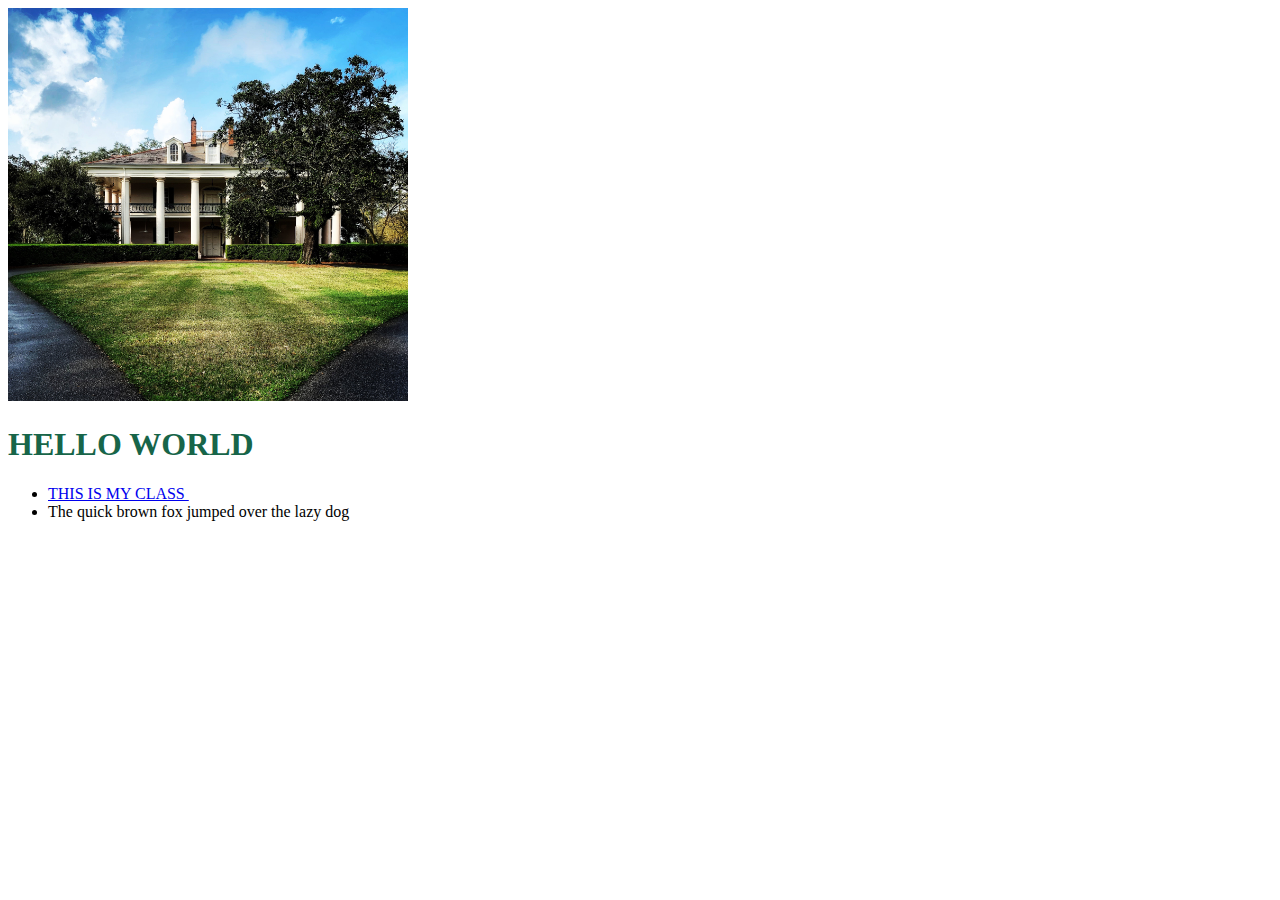
<file: stephenson_grd-311.com/index.html>
<!doctype html>
<html>
<head>
<meta charset="UTF-8">
<title>Stephenson | GRD 311 </title>
<link href="css/main.css" rel="stylesheet" type="text/css">
</head>

<body>
<img src="img/demo 1.jpg" width="400" height="393" alt=""/>
	
	
<h1 class="heading">HELLO WORLD</h1>
<ul>
  <li><a href="http://www.google.com" target="_blank">THIS IS MY CLASS&nbsp;</a></li>
  <li> The quick brown fox jumped over the lazy dog </li>
</ul>
</body>	
</html>
</file>
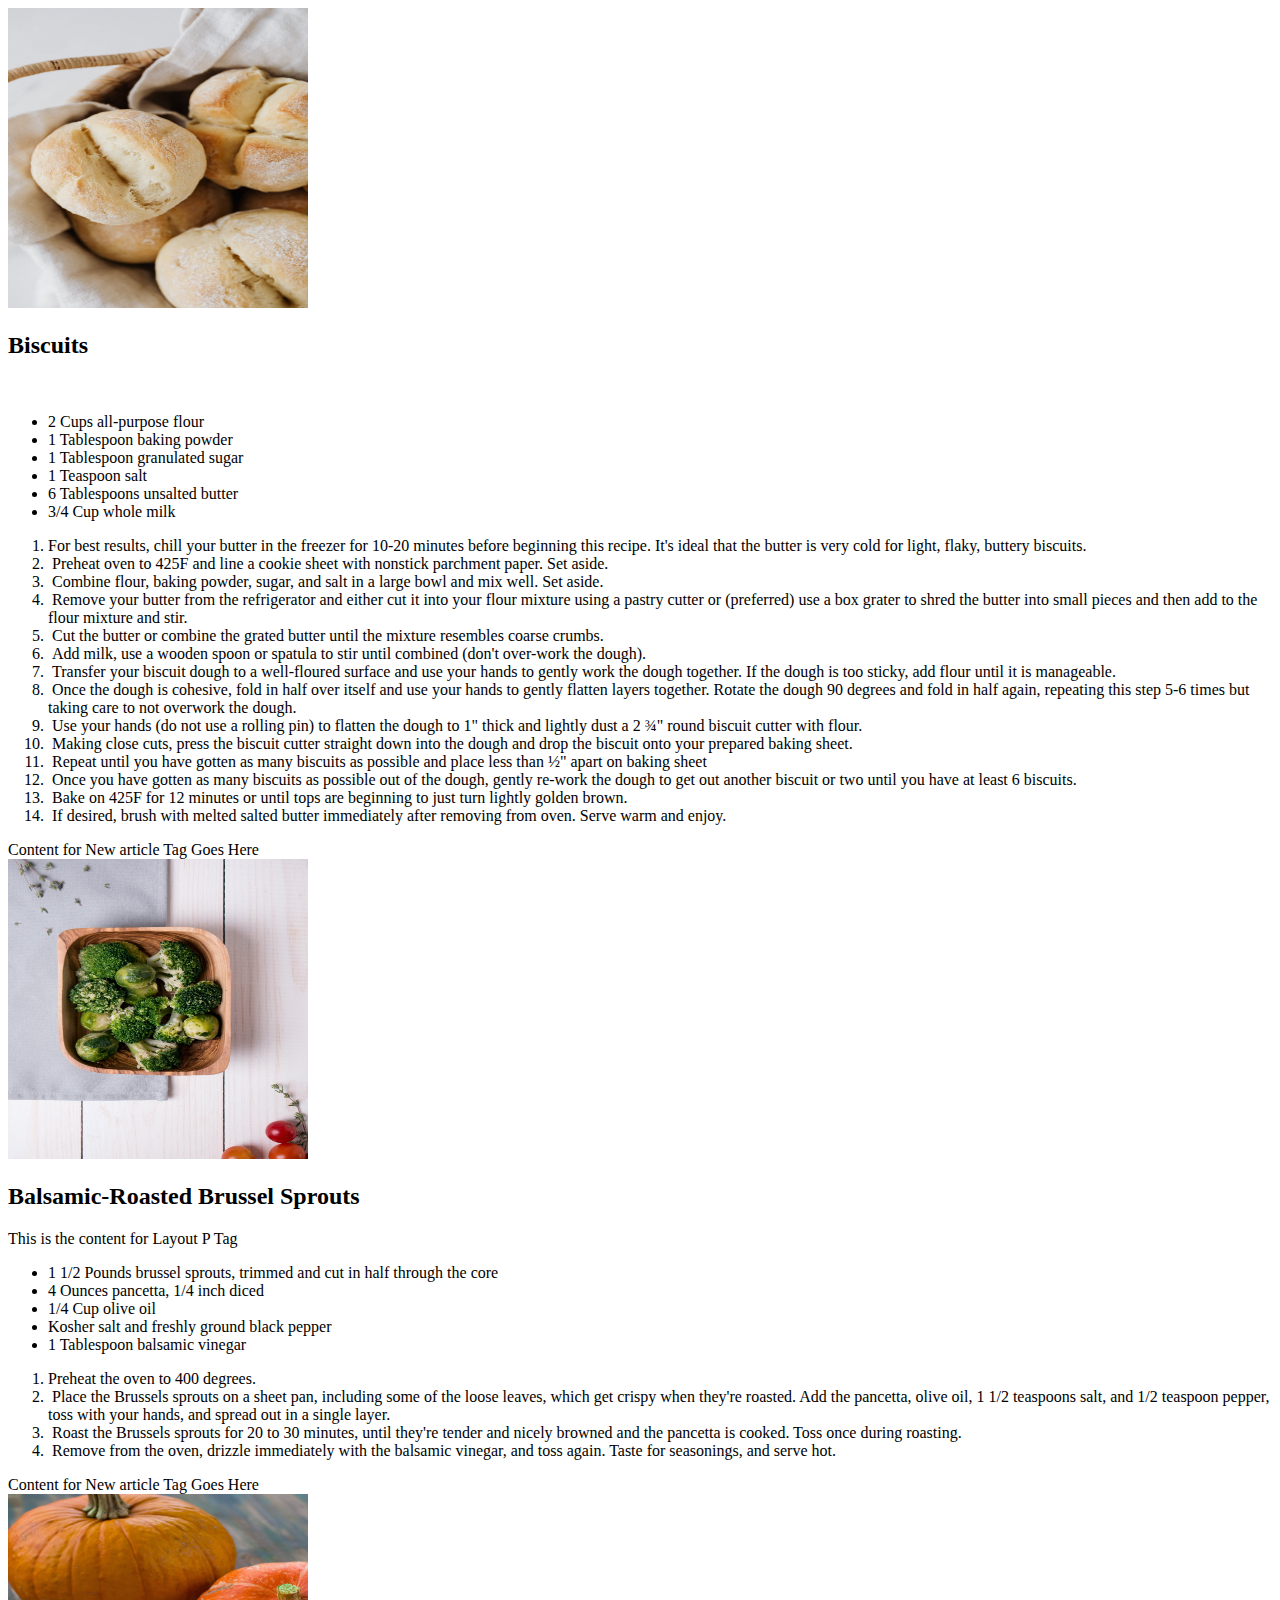
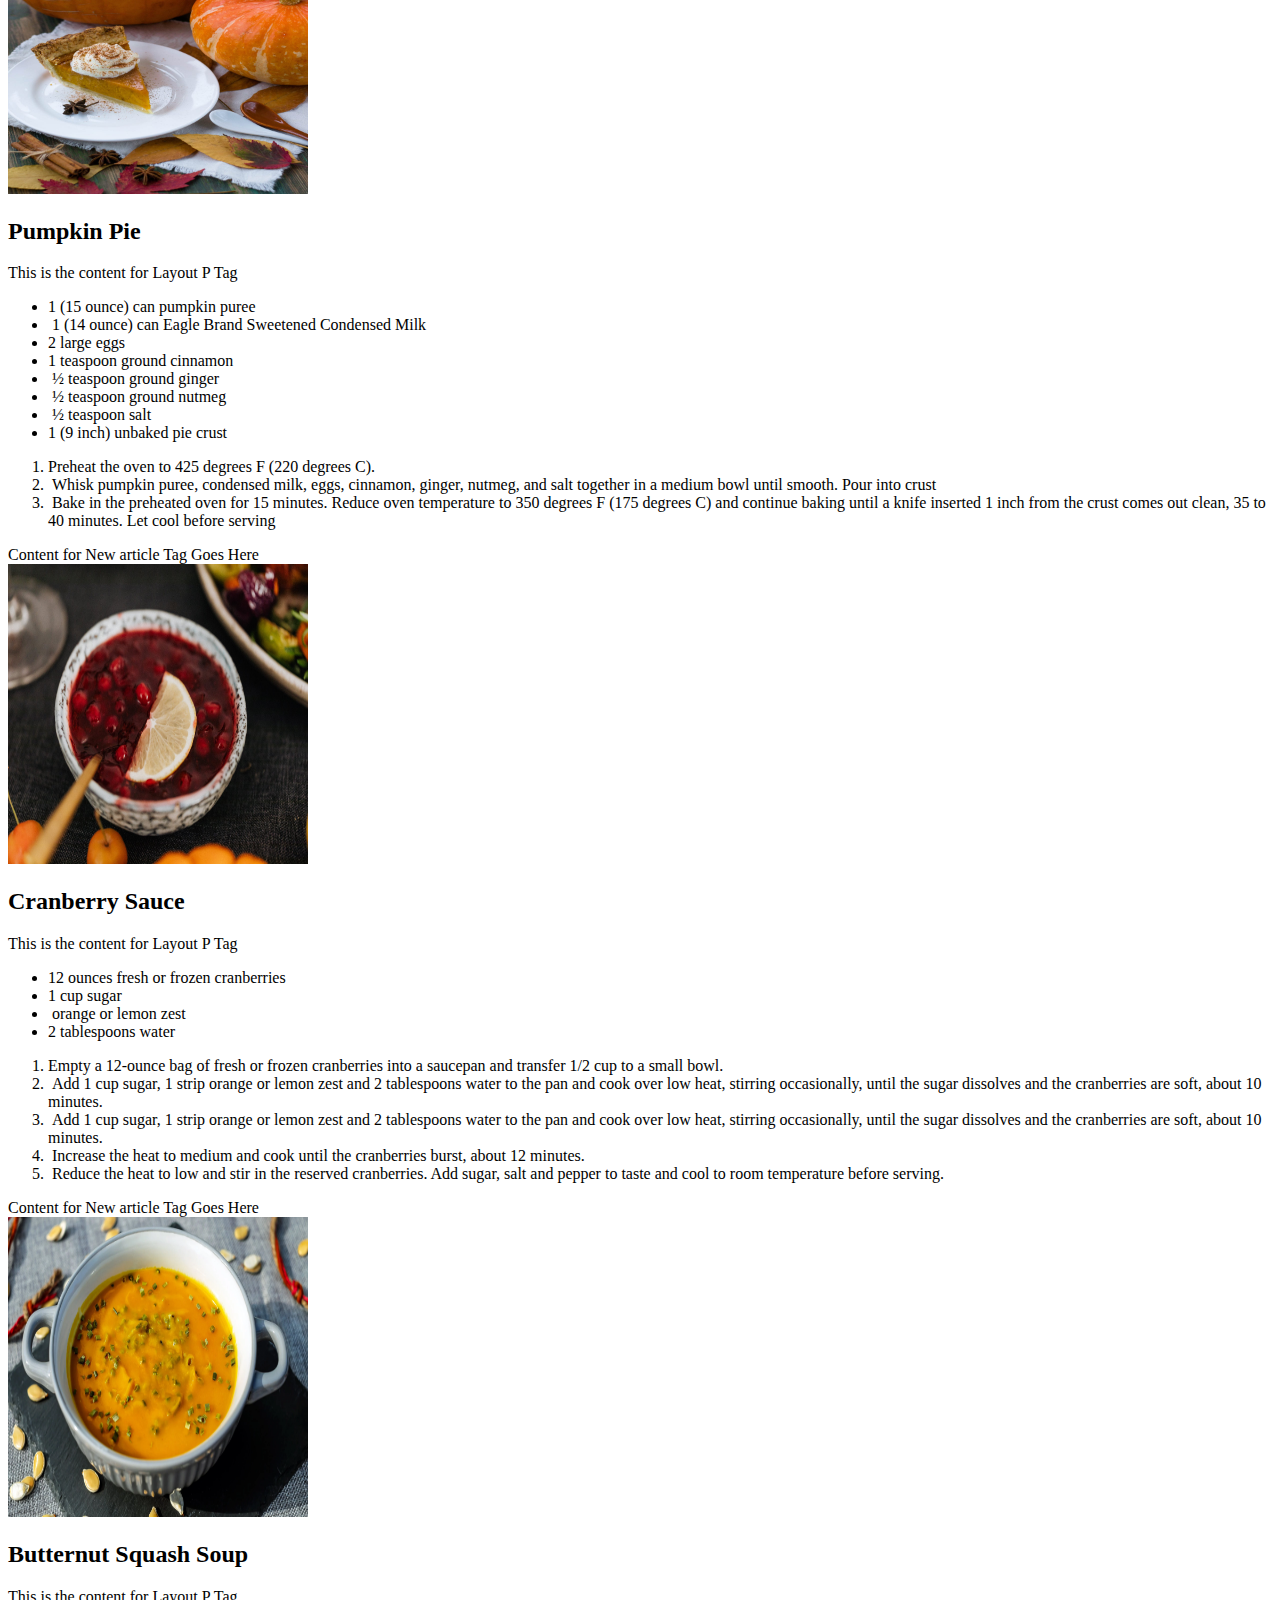
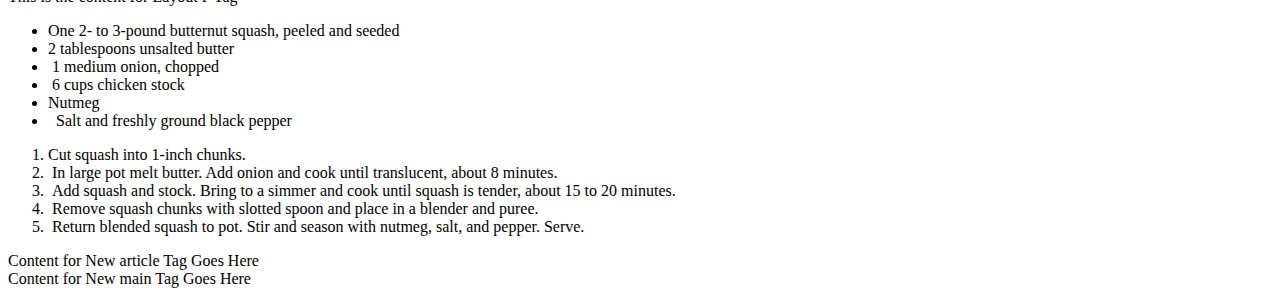
<file: stephenson_grd-311.com/holiday_recipes/index.html>
<!doctype html>
<html lang="EN"> 
<head>
<meta charset="UTF-8">
<title>Holiday Recipe</title>
<link href="css/main.css" rel="stylesheet" type="text/css">
</head>

<body>
<main>
  <article><img src="img/biscuits.jpeg" alt="" width="300" height="300" class="feature-img">
    <h2 class="article-head">Biscuits</h2>
    <p>&nbsp;</p>
    <ul>
      <li>2 Cups all-purpose flour</li>
      <li>1 Tablespoon baking powder&nbsp;</li>
      <li>1 Tablespoon granulated sugar</li>
      <li>1 Teaspoon salt&nbsp;</li>
      <li>6 Tablespoons unsalted butter</li>
      <li>3/4 Cup whole milk&nbsp;</li>
    </ul>
    <ol>
      <li>For best results, chill your butter in the freezer for 10-20 minutes before beginning this recipe. It's ideal that the butter is very cold for light, flaky, buttery biscuits.</li>
      <li>&nbsp;Preheat oven to 425F and line a cookie sheet with nonstick parchment paper. Set aside.</li>
      <li>&nbsp;Combine flour, baking powder, sugar, and salt in a large bowl and mix well. Set aside.</li>
      <li>&nbsp;Remove your butter from the refrigerator and either cut it into your flour mixture using a pastry cutter or (preferred) use a box grater to shred the butter into small pieces and then add to the flour mixture and stir.</li>
      <li>&nbsp;Cut the butter or combine the grated butter until the mixture resembles coarse crumbs.</li>
      <li>&nbsp;Add milk, use a wooden spoon or spatula to stir until combined (don't over-work the dough).</li>
      <li>&nbsp;Transfer your biscuit dough to a well-floured surface and use your hands to gently work the dough together. If the dough is too sticky, add flour until it is manageable. </li>
      <li>&nbsp;Once the dough is cohesive, fold in half over itself and use your hands to gently flatten layers together. Rotate the dough 90 degrees and fold in half again, repeating this step 5-6 times but taking care to not overwork the dough.</li>
      <li>&nbsp;Use your hands (do not use a rolling pin) to flatten the dough to 1" thick and lightly dust a 2 ¾" round biscuit cutter with flour. </li>
      <li>&nbsp;Making close cuts, press the biscuit cutter straight down into the dough and drop the biscuit onto your prepared baking sheet. </li>
      <li>&nbsp;Repeat until you have gotten as many biscuits as possible and place less than ½" apart on baking sheet</li>
      <li>&nbsp;Once you have gotten as many biscuits as possible out of the dough, gently re-work the dough to get out another biscuit or two until you have at least 6 biscuits.</li>
      <li>&nbsp;Bake on 425F for 12 minutes or until tops are beginning to just turn lightly golden brown.</li>
      <li>&nbsp;If desired, brush with melted salted butter immediately after removing from oven. Serve warm and enjoy.</li>
    </ol>
  Content for New article Tag Goes Here</article>
  <article><img src="img/brusselsprouts.jpeg" alt="" width="300" height="300" class="feature-img">
    <h2 class="article-head">Balsamic-Roasted Brussel Sprouts</h2>
    <p>This is the content for Layout P Tag</p>
    <ul>
      <li>1 1/2 Pounds brussel sprouts, trimmed and cut in half through the core</li>
      <li>4 Ounces pancetta, 1/4 inch diced</li>
      <li>1/4 Cup olive oil</li>
      <li>Kosher salt and freshly ground black pepper</li>
      <li>1 Tablespoon balsamic vinegar&nbsp;</li>
    </ul>
    <ol>
      <li>Preheat the oven to 400 degrees.</li>
      <li>&nbsp;Place the Brussels sprouts on a sheet pan, including some of the loose leaves, which get crispy when they're roasted. Add the pancetta, olive oil, 1 1/2 teaspoons salt, and 1/2 teaspoon pepper, toss with your hands, and spread out in a single layer.</li>
      <li>&nbsp;Roast the Brussels sprouts for 20 to 30 minutes, until they're tender and nicely browned and the pancetta is cooked. Toss once during roasting. </li>
      <li>&nbsp;Remove from the oven, drizzle immediately with the balsamic vinegar, and toss again. Taste for seasonings, and serve hot.</li>
    </ol>
    Content for New article Tag Goes Here</article>
  <article><img src="img/pumpkinpie.jpeg" alt="" width="300" height="300" class="feature-img">
    <h2 class="article-head">Pumpkin Pie</h2>
    <p>This is the content for Layout P Tag</p>
    <ul>
      <li>1 (15 ounce) can pumpkin puree</li>
      <li>&nbsp;1 (14 ounce) can Eagle Brand Sweetened Condensed Milk</li>
      <li>2 large eggs</li>
      <li>1 teaspoon ground cinnamon</li>
      <li>&nbsp;½ teaspoon ground ginger</li>
      <li>&nbsp;½ teaspoon ground nutmeg</li>
      <li>&nbsp;½ teaspoon salt</li>
      <li>1 (9 inch) unbaked pie crust&nbsp;</li>
    </ul>
    <ol>
      <li>Preheat the oven to 425 degrees F (220 degrees C).</li>
      <li>&nbsp;Whisk pumpkin puree, condensed milk, eggs, cinnamon, ginger, nutmeg, and salt together in a medium bowl until smooth. Pour into crust </li>
      <li>&nbsp;Bake in the preheated oven for 15 minutes.&nbsp;Reduce oven temperature to 350 degrees F (175 degrees C) and continue baking until a knife inserted 1 inch from the crust comes out clean, 35 to 40 minutes. Let cool before serving</li>
    </ol>
    Content for New article Tag Goes Here</article>
  <article><img src="img/cranberries.jpeg" alt="" width="300" height="300" class="feature-img">
    <h2 class="article-head">Cranberry Sauce</h2>
    <p>This is the content for Layout P Tag</p>
    <ul>
      <li>12 ounces fresh or frozen cranberries</li>
      <li>1 cup sugar</li>
      <li>&nbsp;orange or lemon zest</li>
<li>2 tablespoons water</li>
    </ul>
    <ol>
      <li>Empty a 12-ounce bag of fresh or frozen cranberries into a saucepan and transfer 1/2 cup to a small bowl.</li>
      <li>&nbsp;Add 1 cup sugar, 1 strip orange or lemon zest and 2 tablespoons water to the pan and cook over low heat, stirring occasionally, until the sugar dissolves and the cranberries are soft, about 10 minutes.</li>
      <li>&nbsp;Add 1 cup sugar, 1 strip orange or lemon zest and 2 tablespoons water to the pan and cook over low heat, stirring occasionally, until the sugar dissolves and the cranberries are soft, about 10 minutes.</li>
      <li>&nbsp;Increase the heat to medium and cook until the cranberries burst, about 12 minutes. </li>
      <li>&nbsp;Reduce the heat to low and stir in the reserved cranberries. Add sugar, salt and pepper to taste and cool to room temperature before serving.</li>
    </ol>
    Content for New article Tag Goes Here</article>
  <article><img src="img/squashsoup.png" alt="" width="300" height="300" class="feature-img">
    <h2 class="article-head">Butternut Squash Soup&nbsp;</h2>
    <p>This is the content for Layout P Tag</p>
    <ul>
      <li>One 2- to 3-pound butternut squash, peeled and seeded</li>
      <li>2 tablespoons unsalted butter</li>
      <li>&nbsp;1 medium onion, chopped</li>
      <li>&nbsp;6 cups chicken stock</li>
      <li>Nutmeg</li>
      <li>&nbsp; Salt and freshly ground black pepper</li>
    </ul>
    <ol>
      <li>Cut squash into 1-inch chunks.</li>
      <li>&nbsp;In large pot melt butter. Add onion and cook until translucent, about 8 minutes. </li>
      <li>&nbsp;Add squash and stock. Bring to a simmer and cook until squash is tender, about 15 to 20 minutes.</li>
      <li>&nbsp;Remove squash chunks with slotted spoon and place in a blender and puree. </li>
      <li>&nbsp;Return blended squash to pot. Stir and season with nutmeg, salt, and pepper. Serve.</li>
    </ol>
    Content for New article Tag Goes Here</article>
Content for New main Tag Goes Here</main>

</body>
</html>
</file>
<file: stephenson_grd-311.com/css/main.css>
@charset "UTF-8";
.heading {
    color: rgba(23,101,73,1.00);
}
</file>
<file: stephenson_grd-311.com/holiday_recipes/css/main.css>
.feature-img {
}
.article-head {
}
</file>
